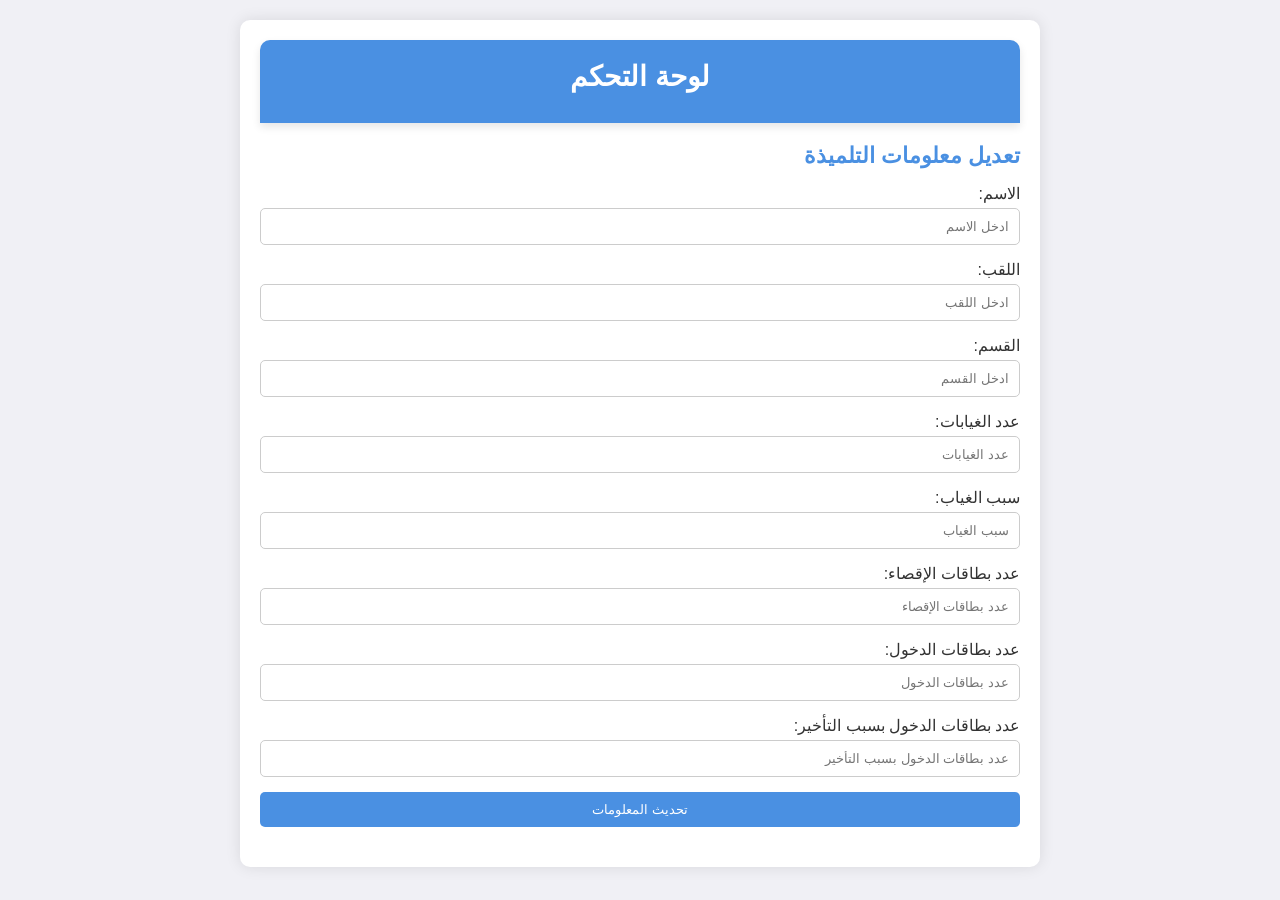
<file: admin.html>
<!DOCTYPE html>
<html lang="ar">
<head>
    <meta charset="UTF-8">
    <meta name="viewport" content="width=device-width, initial-scale=1.0">
    <title>لوحة التحكم</title>
    <link rel="stylesheet" href="styles.css">
</head>
<body>
    <div class="container">
        <header>
            <h1>لوحة التحكم</h1>
        </header>

        <section class="control-section">
            <h2>تعديل معلومات التلميذة</h2>
            <form id="updateForm">
                <label for="firstName">الاسم:</label>
                <input type="text" id="firstName" placeholder="ادخل الاسم" required>
                
                <label for="lastName">اللقب:</label>
                <input type="text" id="lastName" placeholder="ادخل اللقب" required>

                <label for="className">القسم:</label>
                <input type="text" id="className" placeholder="ادخل القسم" required> <!-- إضافة حقل القسم -->

                <label for="absencesCount">عدد الغيابات:</label>
                <input type="number" id="absencesCount" placeholder="عدد الغيابات" required>

                <label for="absenceReason">سبب الغياب:</label>
                <input type="text" id="absenceReason" placeholder="سبب الغياب" required>

                <label for="exclusionCardsCount">عدد بطاقات الإقصاء:</label>
                <input type="number" id="exclusionCardsCount" placeholder="عدد بطاقات الإقصاء" required>

                <label for="entryCardsCount">عدد بطاقات الدخول:</label>
                <input type="number" id="entryCardsCount" placeholder="عدد بطاقات الدخول" required>

                <label for="entryCardsForDelayCount">عدد بطاقات الدخول بسبب التأخير:</label>
                <input type="number" id="entryCardsForDelayCount" placeholder="عدد بطاقات الدخول بسبب التأخير" required>

                <button type="submit">تحديث المعلومات</button>
            </form>
        </section>
    </div>

    <script>
        // عند تحميل الصفحة، استرداد البيانات الموجودة في localStorage
        window.onload = function() {
            document.getElementById('firstName').value = localStorage.getItem('firstName') || '';
            document.getElementById('lastName').value = localStorage.getItem('lastName') || '';
            document.getElementById('className').value = localStorage.getItem('className') || ''; // استرداد القسم
            document.getElementById('absencesCount').value = localStorage.getItem('absencesCount') || '';
            document.getElementById('absenceReason').value = localStorage.getItem('absenceReason') || '';
            document.getElementById('exclusionCardsCount').value = localStorage.getItem('exclusionCardsCount') || '';
            document.getElementById('entryCardsCount').value = localStorage.getItem('entryCardsCount') || '';
            document.getElementById('entryCardsForDelayCount').value = localStorage.getItem('entryCardsForDelayCount') || '';
        };

        document.getElementById('updateForm').addEventListener('submit', function(e) {
            e.preventDefault(); // منع إعادة تحميل الصفحة
            
            const firstName = document.getElementById('firstName').value;
            const lastName = document.getElementById('lastName').value;
            const className = document.getElementById('className').value; // الحصول على قيمة القسم
            const absencesCount = document.getElementById('absencesCount').value;
            const absenceReason = document.getElementById('absenceReason').value;
            const exclusionCardsCount = document.getElementById('exclusionCardsCount').value;
            const entryCardsCount = document.getElementById('entryCardsCount').value;
            const entryCardsForDelayCount = document.getElementById('entryCardsForDelayCount').value;

            // تخزين المعلومات في localStorage
            localStorage.setItem('firstName', firstName);
            localStorage.setItem('lastName', lastName);
            localStorage.setItem('className', className); // تخزين القسم
            localStorage.setItem('absencesCount', absencesCount);
            localStorage.setItem('absenceReason', absenceReason);
            localStorage.setItem('exclusionCardsCount', exclusionCardsCount);
            localStorage.setItem('entryCardsCount', entryCardsCount);
            localStorage.setItem('entryCardsForDelayCount', entryCardsForDelayCount);

            alert('تم تحديث المعلومات بنجاح!');

            // إعادة توجيه المستخدم إلى صفحة فضاء الولي
            window.location.href = 'فضاء الولي.html';
        });
    </script>
</body>
</html>
</file>
<file: styles.css>
/* إعدادات أساسية */
* {
    margin: 0;
    padding: 0;
    box-sizing: border-box;
    font-family: 'Tajawal', sans-serif; /* خط عربي عصري */
}

body {
    background-color: #f0f0f5; /* خلفية خفيفة */
    color: #333;
    direction: rtl; /* الكتابة من اليمين لليسار */
    padding: 20px;
    transition: background-color 0.3s ease; /* انتقال سلس عند تغيير الخلفية */
}

.container {
    width: 90%;
    max-width: 800px;
    margin: 0 auto;
    background-color: #fff;
    padding: 20px;
    border-radius: 10px;
    box-shadow: 0 0 15px rgba(0, 0, 0, 0.1);
    transition: transform 0.2s ease; /* انتقال سلس عند التفاعل */
}

.container:hover {
    transform: translateY(-5px); /* رفع خفيف عند التمرير */
}

/* تنسيق الهيدر */
header {
    background-color: #4a90e2;
    color: #fff;
    padding: 20px;
    text-align: center;
    border-radius: 10px 10px 0 0;
    box-shadow: 0 4px 8px rgba(0, 0, 0, 0.1);
}

header h1 {
    font-size: 28px;
    margin-bottom: 10px;
    transition: color 0.3s ease; /* انتقال سلس عند تغيير اللون */
}

header h1:hover {
    color: #fff; /* تغيير اللون عند التمرير */
}

header p {
    font-size: 16px;
}

.header-image {
    max-width: 100%;
    height: auto;
    border-radius: 10px;
}

/* الأقسام */
section {
    margin-bottom: 20px;
}

section h2 {
    font-size: 22px;
    margin-bottom: 15px;
    color: #4a90e2;
}

section ul {
    list-style: none;
    padding-left: 20px;
}

section ul li {
    margin-bottom: 10px;
    font-size: 18px;
}

/* أيقونات */
i {
    margin-left: 10px;
    color: #4a90e2;
}

/* تنسيق البطاقة */
.card-info ul, .attendance-info ul, .student-info ul {
    padding: 15px;
    background-color: #f9f9f9;
    border-radius: 10px;
    border: 1px solid #ddd;
    transition: background-color 0.3s ease; /* انتقال سلس عند التفاعل */
}

.card-info ul:hover, .attendance-info ul:hover, .student-info ul:hover {
    background-color: #e7f3ff; /* تغيير اللون عند التمرير */
}

/* تنسيق لوحة التحكم */
.control-section {
    margin-top: 20px;
}

.control-section form {
    display: flex;
    flex-direction: column;
}

.control-section label {
    margin-bottom: 5px;
}

.control-section input {
    padding: 10px;
    margin-bottom: 15px;
    border: 1px solid #ccc;
    border-radius: 5px;
    transition: border-color 0.3s ease; /* انتقال سلس عند التركيز */
}

.control-section input:focus {
    border-color: #4a90e2; /* تغيير لون الحدود عند التركيز */
    outline: none; /* إزالة تأثير التركيز الافتراضي */
}

.control-section button {
    padding: 10px;
    background-color: #4a90e2;
    color: #fff;
    border: none;
    border-radius: 5px;
    cursor: pointer;
    transition: background-color 0.3s ease; /* انتقال سلس عند التفاعل */
}

.control-section button:hover {
    background-color: #357ab8; /* تغيير اللون عند التمرير */
}
</file>
